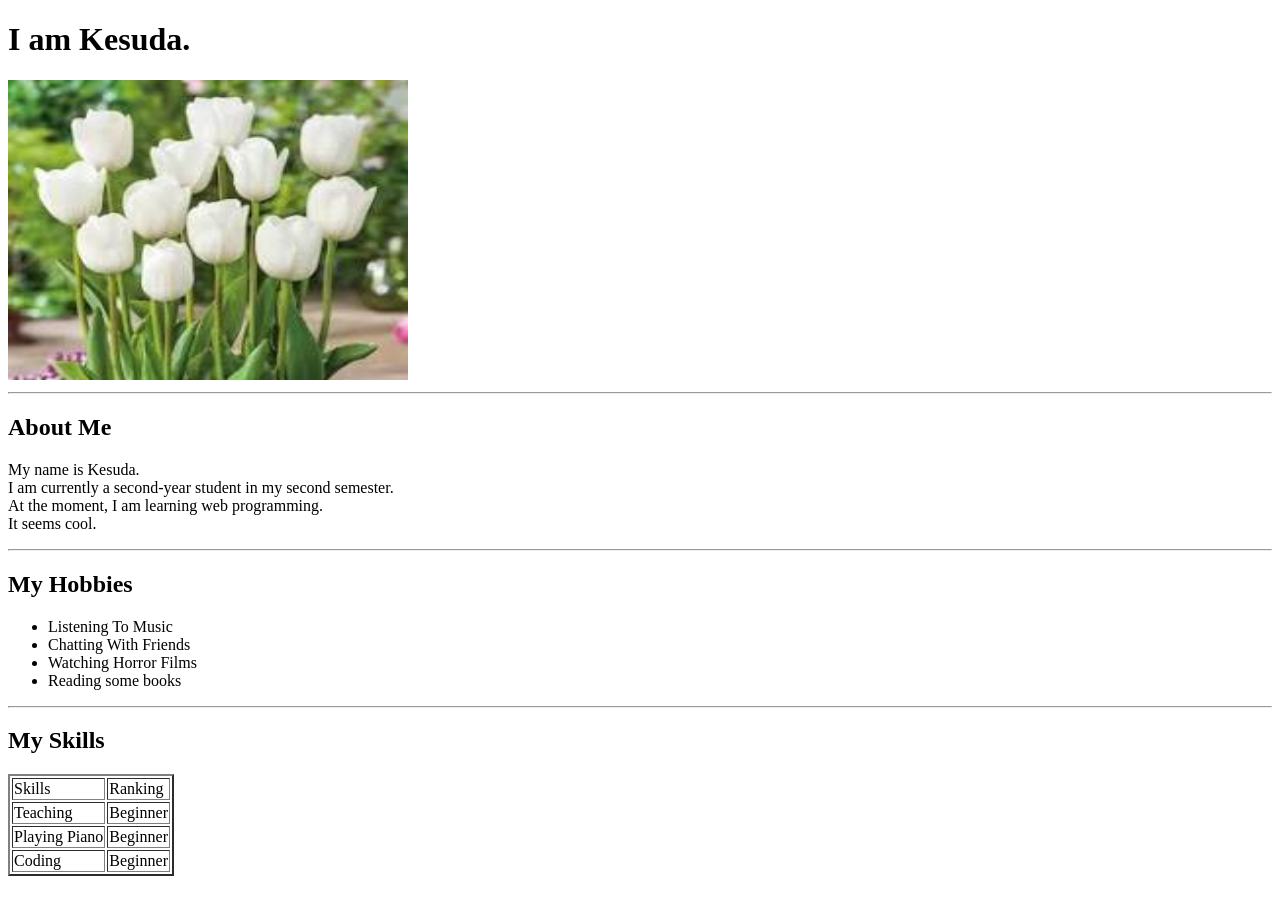
<file: index.html>
<!DOCTYPE html>
<html>
    <head>
        <title> My Profile </title>
    </head>
    <body>
      <h1> I am Kesuda. </h1> 
      <img src = "images/tulip.jpeg" alt = 'My Profile Picture' width = "400" height = '300'>
       <hr/>
      <h2> About Me</h2>
      <p>
        My name is Kesuda.<br/>
        I am currently a second-year student in my second semester.<br/>
        At the moment, I am learning web programming.<br/>
        It seems cool.<br/>
      </p>
      <hr/>
      <h2>My Hobbies</h2>
      <ul>
        <li>Listening To Music</li>
        <li>Chatting With Friends</li>
        <li>Watching Horror Films</li>
        <li>Reading some books</li>
      </ul>
      <hr/>  
      <h2> My Skills</h2>
      <table border = '2'>
        <thead>
            <tr>
                <td>
                    Skills
                </td>
                <td>
                    Ranking
                </td>
            </tr>
        </thead>
        <tbody>
            <tr>
                <td>
                    Teaching
                </td>
                <td>
                    Beginner
                </td>
            </tr>
            <tr>
                <td>
                    Playing Piano
                </td>
                <td>
                    Beginner
                </td>
            </tr>
            <tr>
                <td>
                    Coding
                </td>
                <td>
                    Beginner
                </td>
            </tr>

        </tbody>
      </table>
</html>
</file>
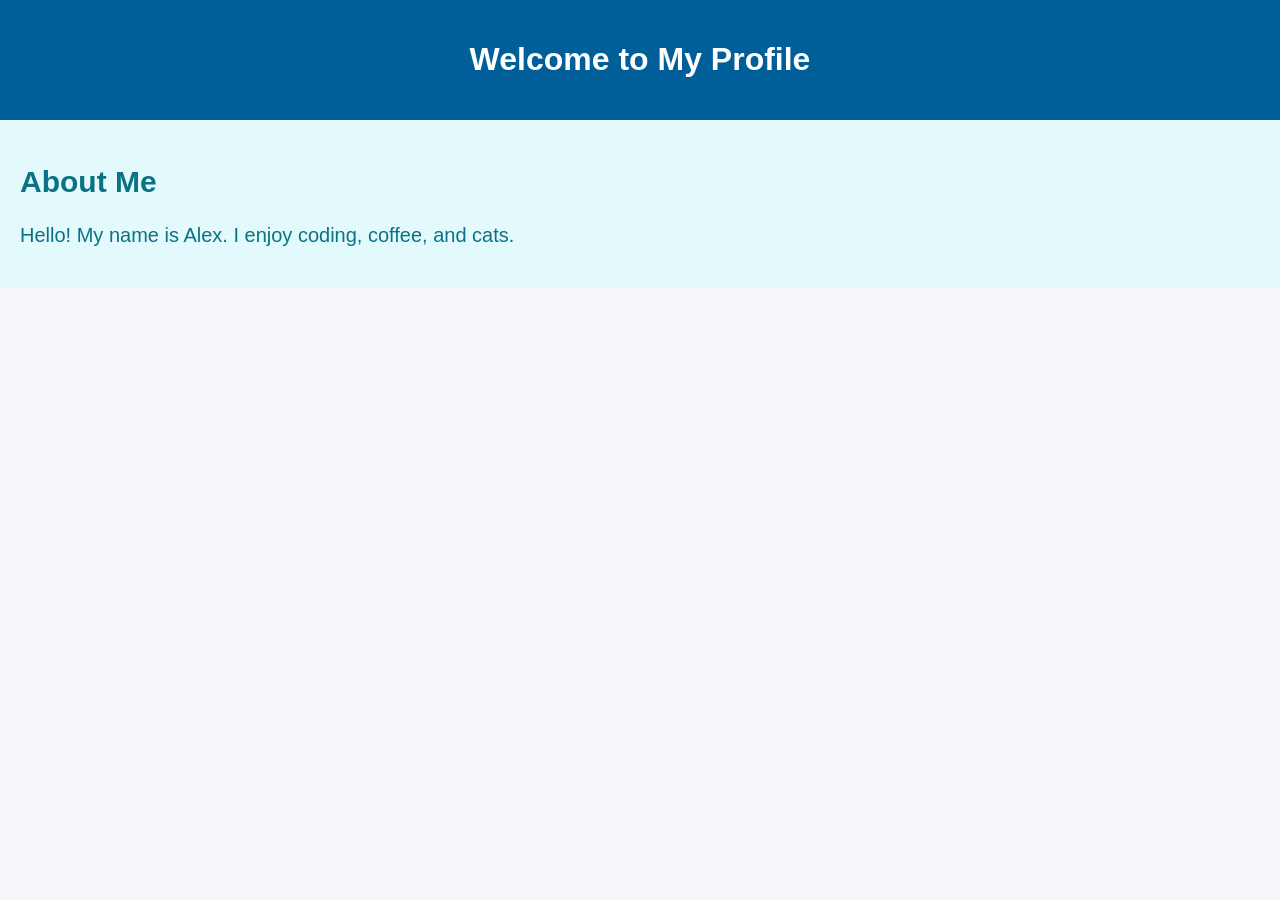
<file: profile_2.html>
<!DOCTYPE html>
<html lang="en">
<head>
    <meta charset="UTF-8">
    <meta name="viewport" content="width=device-width, initial-scale=1.0">
    <link rel="stylesheet" href="public/css/profile.css">
    <title>My Profile - CSS Example 1</title>
</head>
<body>
    <header>
        <h1>Welcome to My Profile</h1>
    </header>
    <section class="about">
        <h2>About Me</h2>
        <p>Hello! My name is Alex. I enjoy coding, coffee, and cats.</p>
    </section>
</body>
</html>
</file>
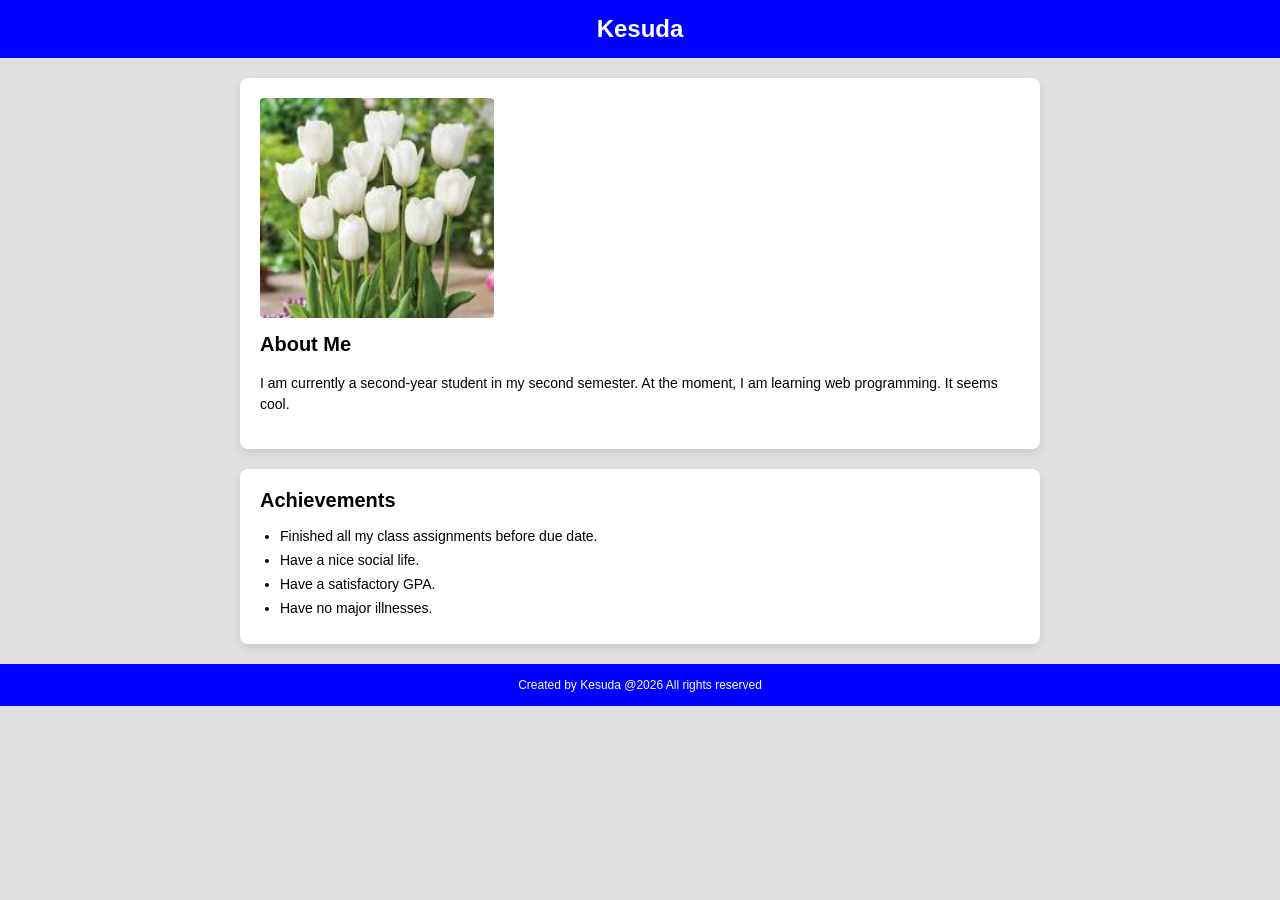
<file: profile_3.html>
<!DOCTYPE html>
<html lang="en">
<head>
    <meta charset="UTF-8">
    <meta name="viewport" content="width=device-width, initial-scale=1.0">
    <title>My Profile</title>
    <link rel="stylesheet" href="public/css/style.css">
</head>
<body>

    <header>
        <h1>Kesuda</h1>
    </header>

    <div class="content">
        <section class="biography">
            <img src="images/tulip.jpeg" alt="Profile Picture" class="profile-pic">
            <h2>About Me</h2>
            <p>I am currently a second-year student in my second semester. At the moment, I am learning web programming. It seems cool.</p>
        </section>

        <section class="achievements">
            <h2>Achievements</h2>
            <ul>
                <li>Finished all my class assignments before due date.</li>
                <li>Have a nice social life.</li>
                <li>Have a satisfactory GPA.</li>
                <li>Have no major illnesses.</li>
            </ul>
        </section>
    </div>

    <footer>
        <p>Created by Kesuda @2026 All rights reserved</p>
    </footer>

</body>
</html>
</file>
<file: public/css/profile.css>
body {
    margin: 0;
    font-family: Arial, Helvetica, sans-serif;
    background-color: #f5f6fa;
    color: #333;
}


header {
    background-color: #005f99;
    color: white;
    text-align: center;
    padding: 20px;
}


section {
    background-color: #e3fafc;   
    color: #0b7285;               
    font-size: 1.25em;        
    padding: 20px;          
}
</file>
<file: public/css/style.css>
body {
    margin: 0;
    padding: 0;
    font-family: Arial, Helvetica, sans-serif;
    background-color: #e0e0e0; 
}


header {
    background-color: #0000ff; 
    color: #ffffff;
    text-align: center;
    padding: 15px 0;
}

header h1 {
    margin: 0;
    font-size: 24px;
}


.content {
    max-width: 800px;
    margin: 20px auto; 
    padding: 0 15px;
}

.biography, .achievements {
    background-color: #ffffff; 
    padding: 20px;
    margin-bottom: 20px;
    border-radius: 8px; 
    box-shadow: 0 4px 8px rgba(0, 0, 0, 0.1); 
}


.profile-pic {
    height: 220px;
    width: auto;
    display: block;
    margin-bottom: 15px;
    border-radius: 4px;
}

h2 {
    margin-top: 0;
    font-size: 20px;
    color: #000000;
}

p {
    line-height: 1.5;
    font-size: 14px;
}

ul {
    padding-left: 20px;
    margin: 10px 0 0 0;
}

li {
    margin-bottom: 8px;
    font-size: 14px;
}


footer {
    background-color: #0000ff;
    color: #ffffff;
    text-align: center;
    padding: 12px 0;
    width: 100%;
}

footer p {
    margin: 0;
    font-size: 12px;
}
</file>
